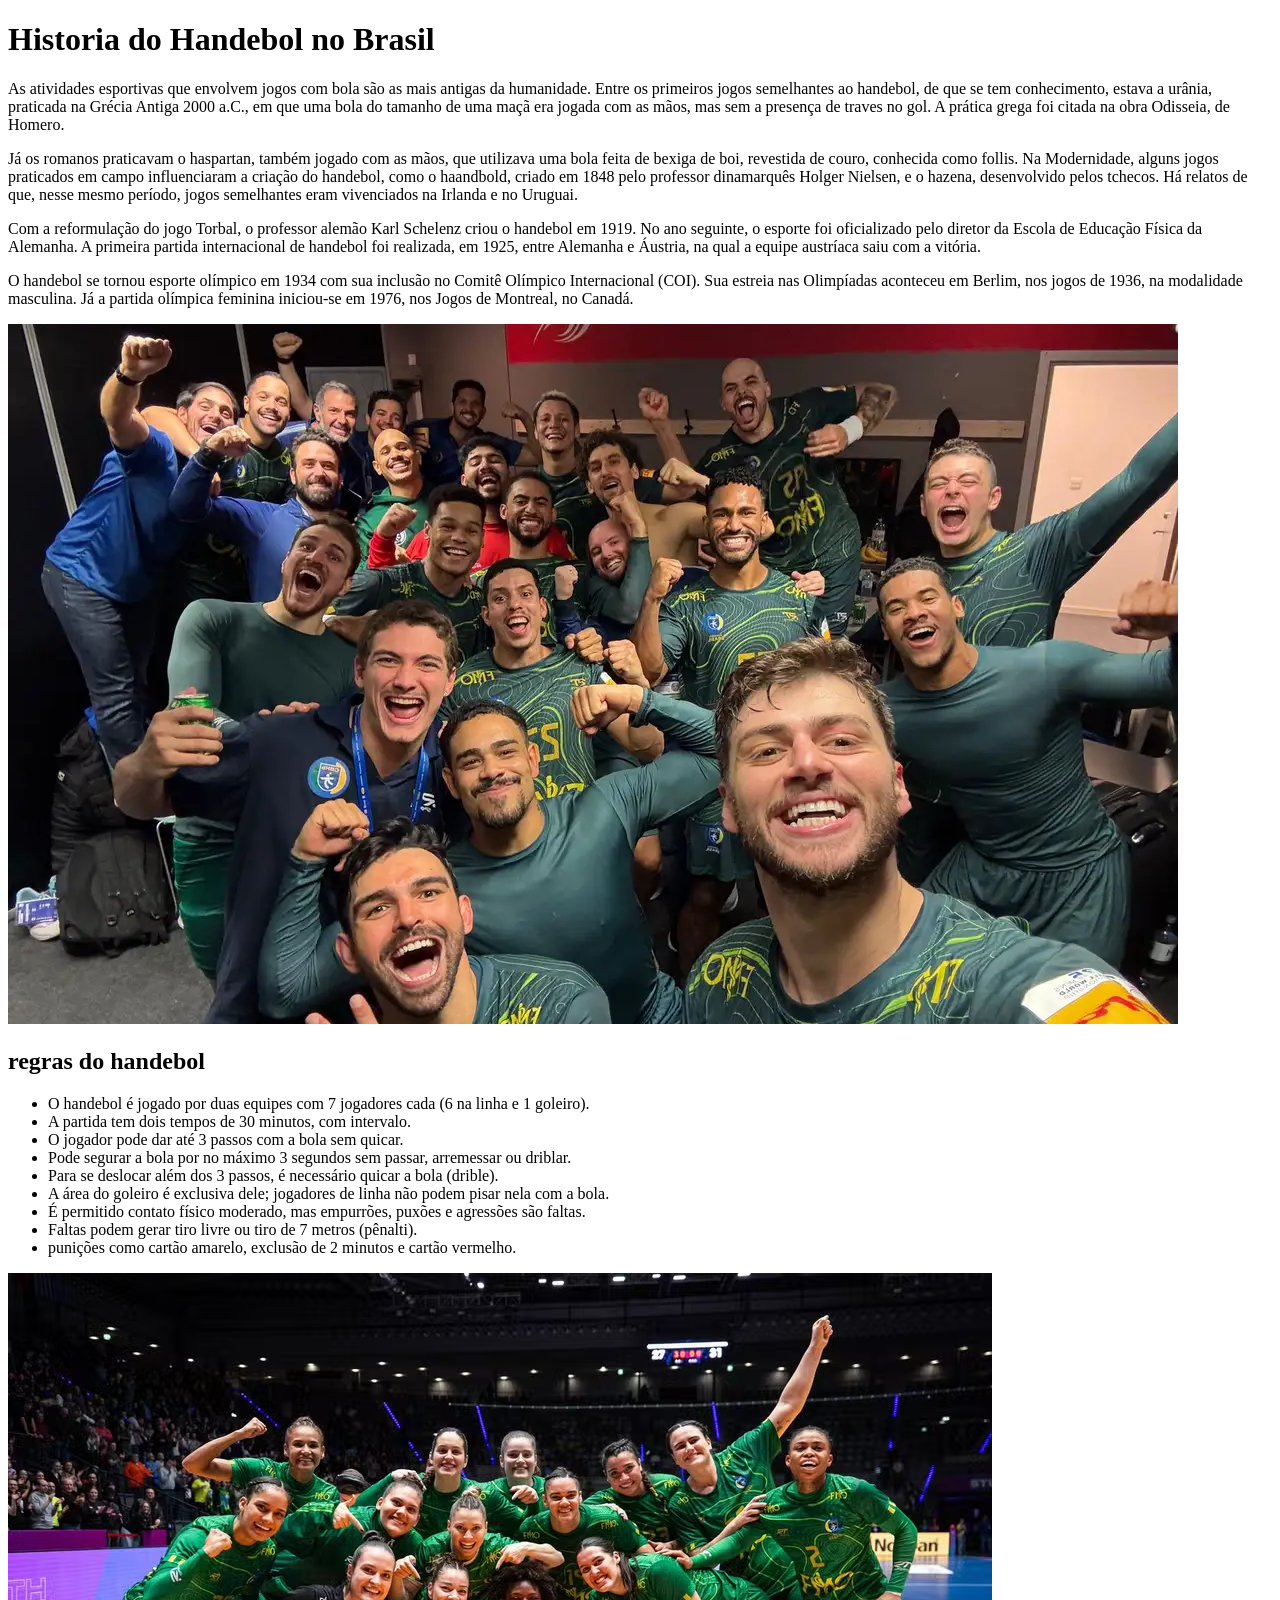
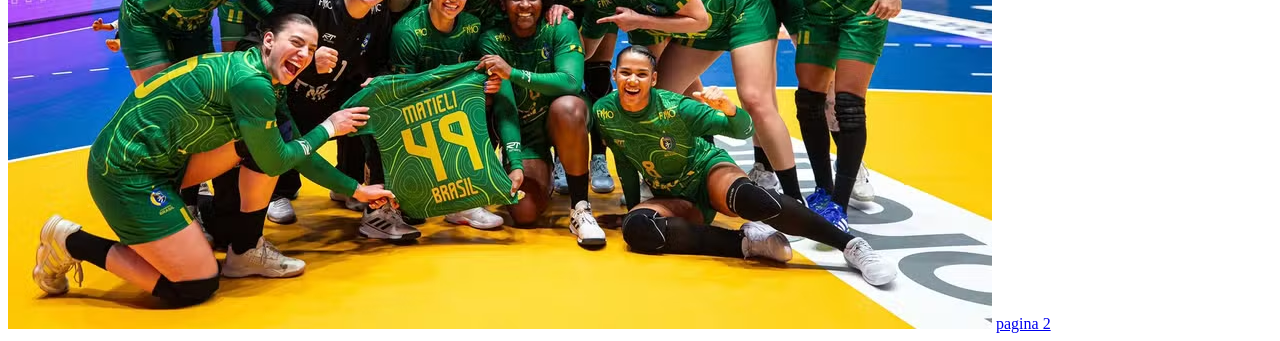
<file: index.html>
<!DOCTYPE html>
<html>
    <meta charset="UTF-8">
    <head>
        <link href="cores.css" rel="stylesheet">
        <title>Handebol </title>
    </head>    

    <body>
        <div id="titulo">
        <h1> Historia do Handebol no Brasil </h1>
        </div>
        <p>As atividades esportivas que envolvem jogos com bola são as mais antigas da humanidade. Entre os primeiros jogos semelhantes ao handebol, de que se tem conhecimento, estava a urânia, praticada na Grécia Antiga 2000 a.C., em que uma bola do tamanho de uma maçã era jogada com as mãos, mas sem a presença de traves no gol. A prática grega foi citada na obra Odisseia, de Homero.
        </p>
        <p>Já os romanos praticavam o haspartan, também jogado com as mãos, que utilizava uma bola feita de bexiga de boi, revestida de couro, conhecida como follis.
         Na Modernidade, alguns jogos praticados em campo influenciaram a criação do handebol, como o haandbold, criado em 1848 pelo professor dinamarquês Holger Nielsen, e o hazena, desenvolvido pelos tchecos. Há relatos de que, nesse mesmo período, jogos semelhantes eram vivenciados na Irlanda e no Uruguai.
        </p>
        <p>Com a reformulação do jogo Torbal, o professor alemão Karl Schelenz criou o handebol em 1919. No ano seguinte, o esporte foi oficializado pelo diretor da Escola de Educação Física da Alemanha. A primeira partida internacional de handebol foi realizada, em 1925, entre Alemanha e Áustria, na qual a equipe austríaca saiu com a vitória.
        </p>        
        <p>O handebol se tornou esporte olímpico em 1934 com sua inclusão no Comitê Olímpico Internacional (COI). Sua estreia nas Olimpíadas aconteceu em Berlim, nos jogos de 1936, na modalidade masculina. Já a partida olímpica feminina iniciou-se em 1976, nos Jogos de Montreal, no Canadá.
        </p>

        <img src="time hand mas.jpg.jpg" alt=" nao deu certo " />

        <h2> regras do handebol </h2>

            <p>
            <ul> <li>O handebol é jogado por duas equipes com 7 jogadores cada (6 na linha e 1 goleiro).</li>

                <li>A partida tem dois tempos de 30 minutos, com intervalo.</li>
                <li>O jogador pode dar até 3 passos com a bola sem quicar.</li>
                <li>Pode segurar a bola por no máximo 3 segundos sem passar, arremessar ou driblar.</li>
                <li>Para se deslocar além dos 3 passos, é necessário quicar a bola (drible).</li>
                <li>A área do goleiro é exclusiva dele; jogadores de linha não podem pisar nela com a bola.</li>
                <li>É permitido contato físico moderado, mas empurrões, puxões e agressões são faltas.</li>
                <li>Faltas podem gerar tiro livre ou tiro de 7 metros (pênalti).</li>
                <li> punições como cartão amarelo, exclusão de 2 minutos e cartão vermelho.</li>
            </ul></p>

            <img src="time hand fem.jpg.jpg" alt=" nao deu certo " />
            

        
        <a href="projects.html"> pagina 2 </a>
        <script src="servidor.js"></script>

        
    </body>
</html>
</file>
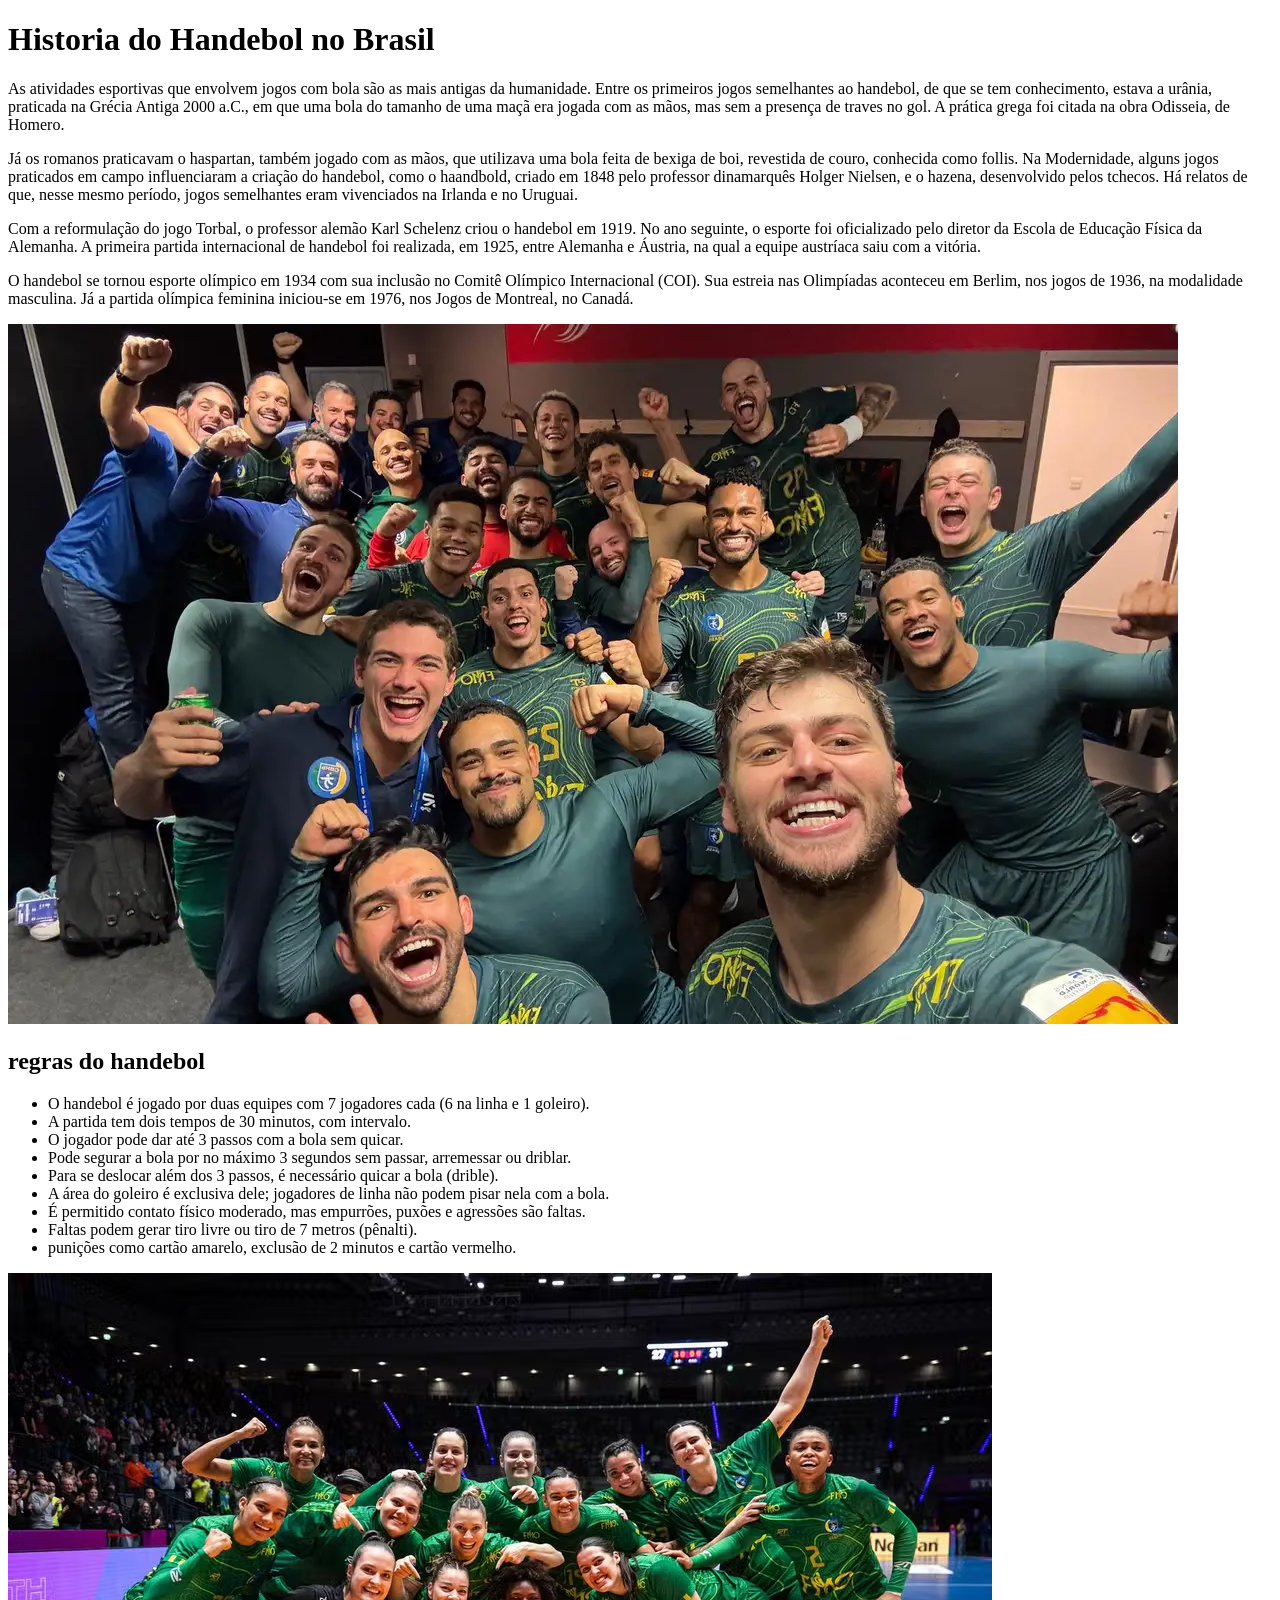
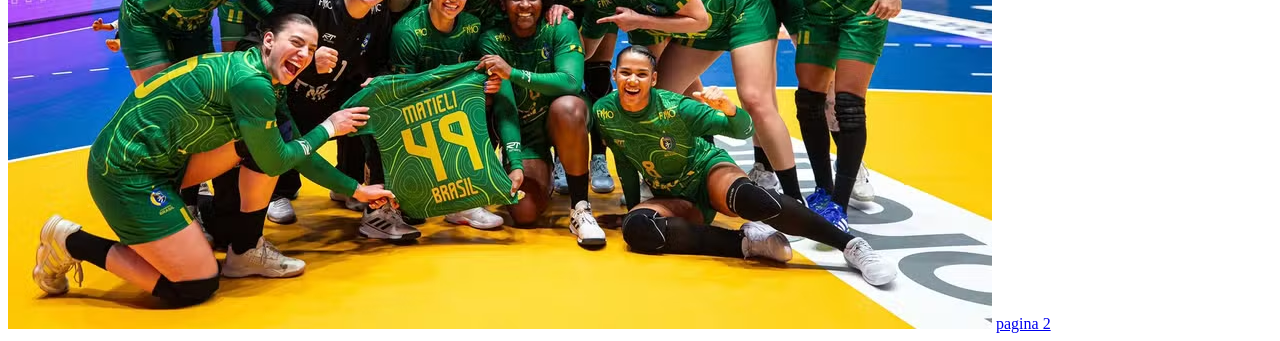
<file: site de hand/index.html>
<!DOCTYPE html>
<html>
    <meta charset="UTF-8">
    <head>
        <link href="cores.css" rel="stylesheet">
        <title>Handebol </title>
    </head>    

    <body>
        <div id="titulo">
        <h1> Historia do Handebol no Brasil </h1>
        </div>

        <p>As atividades esportivas que envolvem jogos com bola são as mais antigas da humanidade. Entre os primeiros jogos semelhantes ao handebol, de que se tem conhecimento, estava a urânia, praticada na Grécia Antiga 2000 a.C., em que uma bola do tamanho de uma maçã era jogada com as mãos, mas sem a presença de traves no gol. A prática grega foi citada na obra Odisseia, de Homero.
        </p>

        <p>Já os romanos praticavam o haspartan, também jogado com as mãos, que utilizava uma bola feita de bexiga de boi, revestida de couro, conhecida como follis.

            Na Modernidade, alguns jogos praticados em campo influenciaram a criação do handebol, como o haandbold, criado em 1848 pelo professor dinamarquês Holger Nielsen, e o hazena, desenvolvido pelos tchecos. Há relatos de que, nesse mesmo período, jogos semelhantes eram vivenciados na Irlanda e no Uruguai.
        </p>

        <p>Com a reformulação do jogo Torbal, o professor alemão Karl Schelenz criou o handebol em 1919. No ano seguinte, o esporte foi oficializado pelo diretor da Escola de Educação Física da Alemanha. A primeira partida internacional de handebol foi realizada, em 1925, entre Alemanha e Áustria, na qual a equipe austríaca saiu com a vitória.
        </p>        

        <p>O handebol se tornou esporte olímpico em 1934 com sua inclusão no Comitê Olímpico Internacional (COI). Sua estreia nas Olimpíadas aconteceu em Berlim, nos jogos de 1936, na modalidade masculina. Já a partida olímpica feminina iniciou-se em 1976, nos Jogos de Montreal, no Canadá.
        </p>

        <img src="time hand mas.jpg.jpg" alt=" nao deu certo " />

        <h2> regras do handebol </h2>

            <p>
            <ul> <li>O handebol é jogado por duas equipes com 7 jogadores cada (6 na linha e 1 goleiro).</li>

                <li>A partida tem dois tempos de 30 minutos, com intervalo.</li>

                <li>O jogador pode dar até 3 passos com a bola sem quicar.</li>

                <li>Pode segurar a bola por no máximo 3 segundos sem passar, arremessar ou driblar.</li>

                <li>Para se deslocar além dos 3 passos, é necessário quicar a bola (drible).</li>

                <li>A área do goleiro é exclusiva dele; jogadores de linha não podem pisar nela com a bola.</li>

                <li>É permitido contato físico moderado, mas empurrões, puxões e agressões são faltas.</li>

                <li>Faltas podem gerar tiro livre ou tiro de 7 metros (pênalti).</li>

                <li> punições como cartão amarelo, exclusão de 2 minutos e cartão vermelho.</li>
            </ul></p>

            <img src="time hand fem.jpg.jpg" alt=" nao deu certo " />
            

        
        <a href="projects.html"> pagina 2 </a>

        
    </body>
</html>
</file>
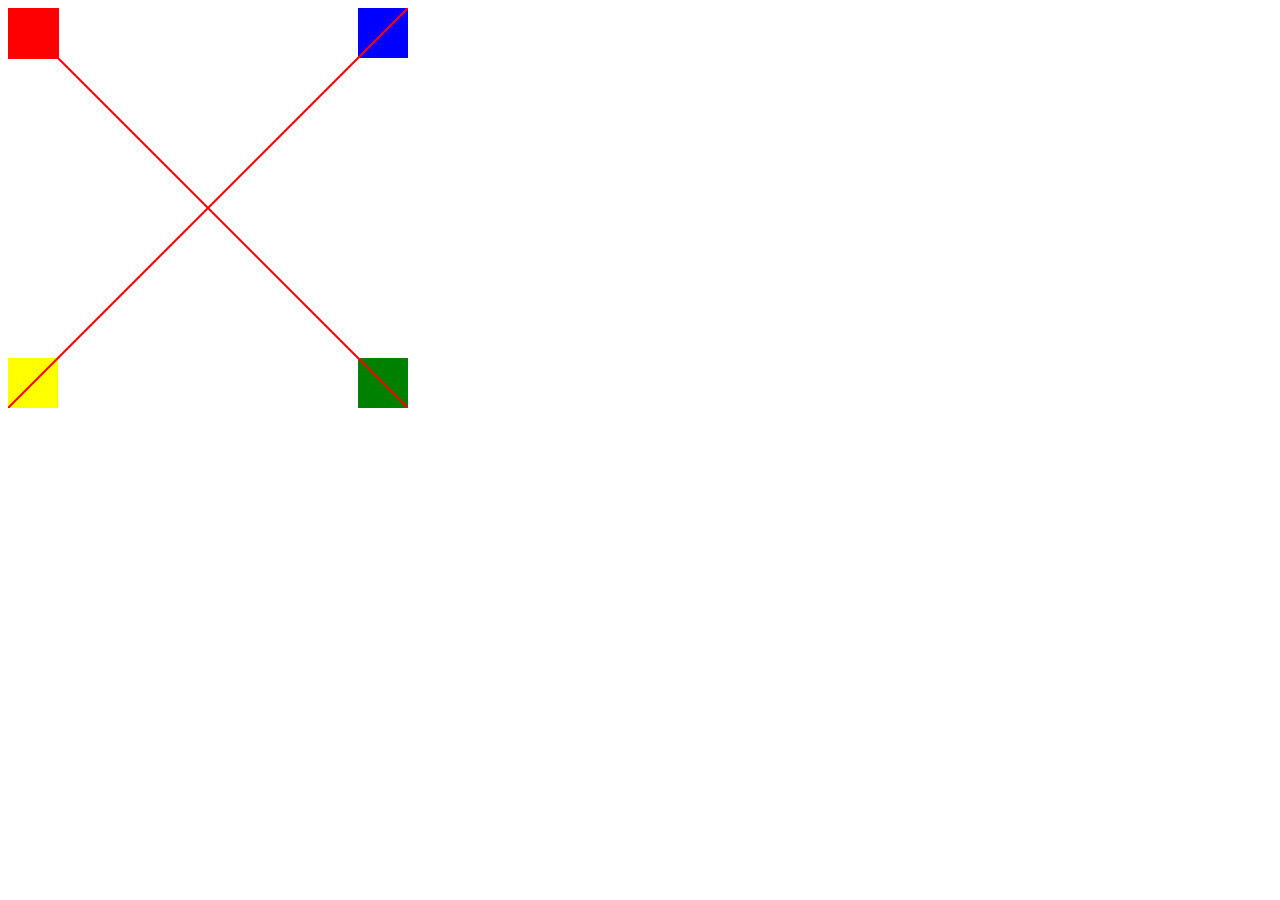
<file: CANVA.HTML>
<!DOCTYPE html>
<html lang="pt-br">
  <head>
    <meta charset="UTF-8">
    <title>
        canvas
    </title>
    <link rel="stylesheet" href="cores.css">
    <body>
        <canvas id="canvas" width="400" height="400"></canvas>
        <script>
            let canvas = document.getElementById("canvas")
            abc = canvas.getContext("2d");
            linha = canvas.getContext("2d");
            linha1 = canvas.getContext("2d");
            abc.beginPath();
            abc.lineWidth = 2;
            abc.fillStyle = 'red';
            abc.strokeStyle = 'red';
            abc.fillRect(0,0,50,50);
            abc.strokeRect(0,0,50,50);
            abc.closePath();

            abc.beginPath();
            abc.lineWidth = 2;
            abc.fillStyle = 'blue';
            abc.strokeStyle = 'red';
            abc.fillRect(350,0,50,50);
            abc.closePath();

            abc.beginPath();
            abc.lineWidth = 2;
            abc.fillStyle = 'yellow';
            abc.fillRect(0,350,50,50);
            abc.closePath();

            abc.beginPath();
            abc.lineWidth = 2;
            abc.fillStyle = 'green';
            abc.fillRect(350,350,50,50);
            abc.closePath();

            linha.beginPath();
            linha.moveTo(0,0);
            linha.lineTo(400,400);
            linha.stroke();
            linha.closePath();

            linha1.beginPath();
            linha1.moveTo(400,0);
            linha1.lineTo(0,400);
            linha1.stroke();
            linha1.closePath();


            linha.beginPath();
            linha.strokeStyle('green')
            linha.moveTo(200,200);
            linha.lineTo(200,200);
            linha.stroke();
            linha.closePath();


            


        



        </script>
    </body>
</head>
</html>
</file>
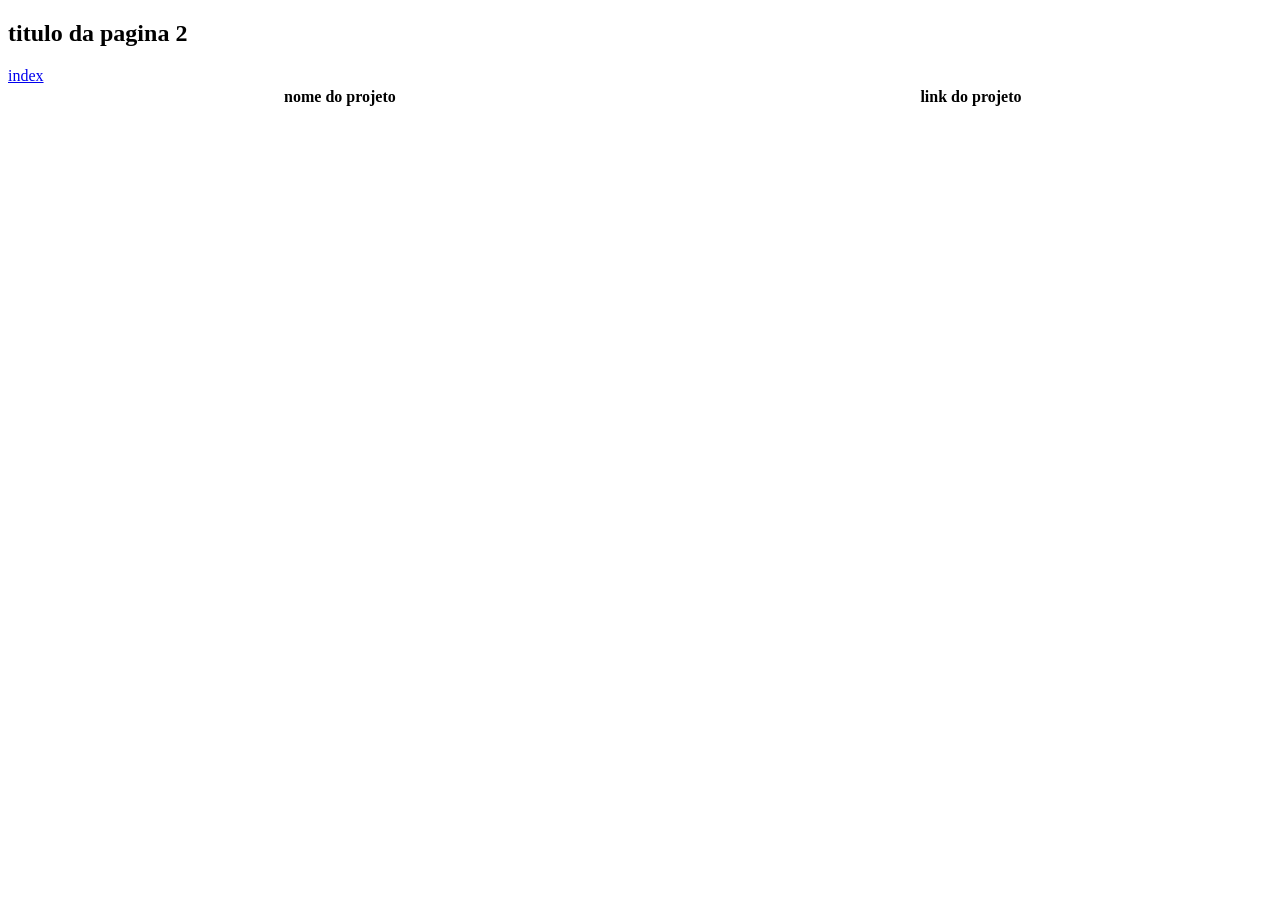
<file: projects.html>
<!DOCTYPE html>
<html>
<head>
    <title> segunda pagina
     </title>
    <body>
        <h2> titulo da pagina 2</h2>

        <a href="index.html"> index </a>


        <table style="width: 100%;">
            <tr>
                <th> nome do projeto</th>
                <th> link do projeto</th>
            </tr>
        </table>


    </body>
</html>
</file>
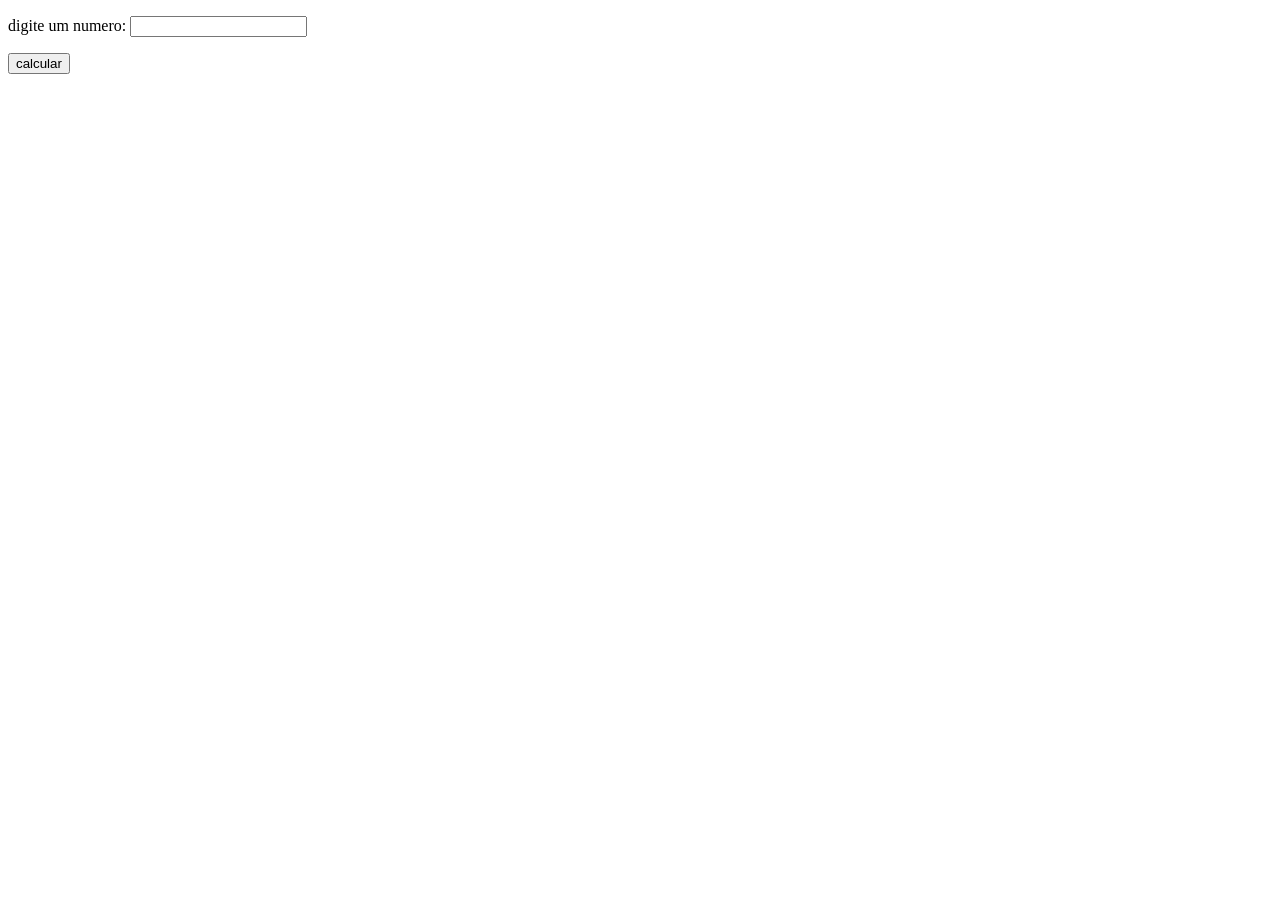
<file: EXERC VS/exemplo2.html>
<!DOCTYPE html>
<html lang="pt-br">
<head>
    <meta charset="UTF-8">
    <title> exemplo 02</title>
</head>
<body>

    <p>digite um numero: <input type="number" id="numero"></p>
    <input type="button" value="calcular" onclick="repete();">

    <script src="scriptex2.js"> </script>
</body>
</html>
</file>
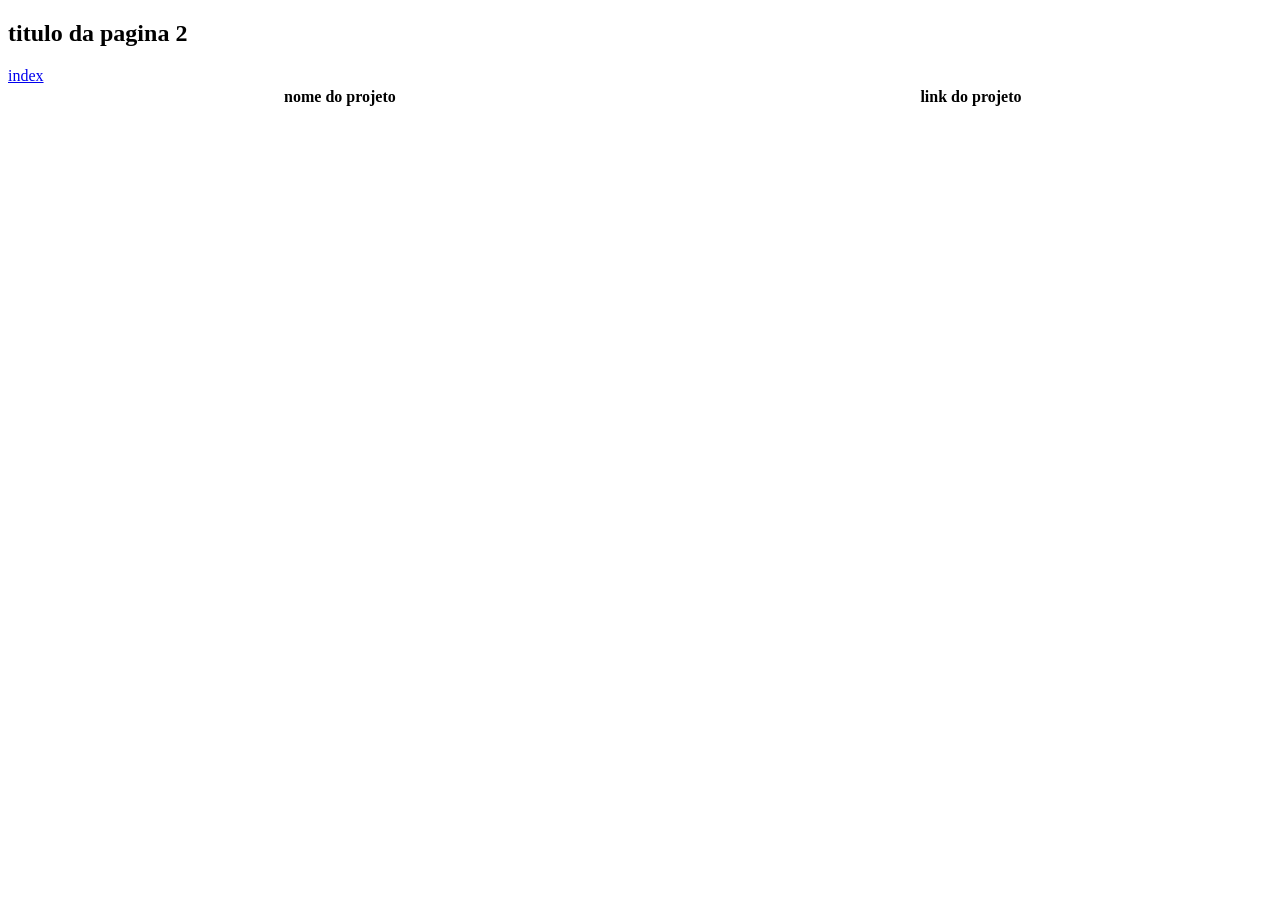
<file: site de hand/projects.html>
<!DOCTYPE html>
<html>
<head>
    <title> segunda pagina
     </title>
    <body>
        <h2> titulo da pagina 2</h2>

        <a href="index.html"> index </a>


        <table style="width: 100%;">
            <tr>
                <th> nome do projeto</th>
                <th> link do projeto</th>
            </tr>
        </table>


    </body>
</html>
</file>
<file: cores.css>
#title{
color: yellowgreen;
}
</file>
<file: site de hand/cores.css>
#title{
color: yellowgreen;
}
</file>
